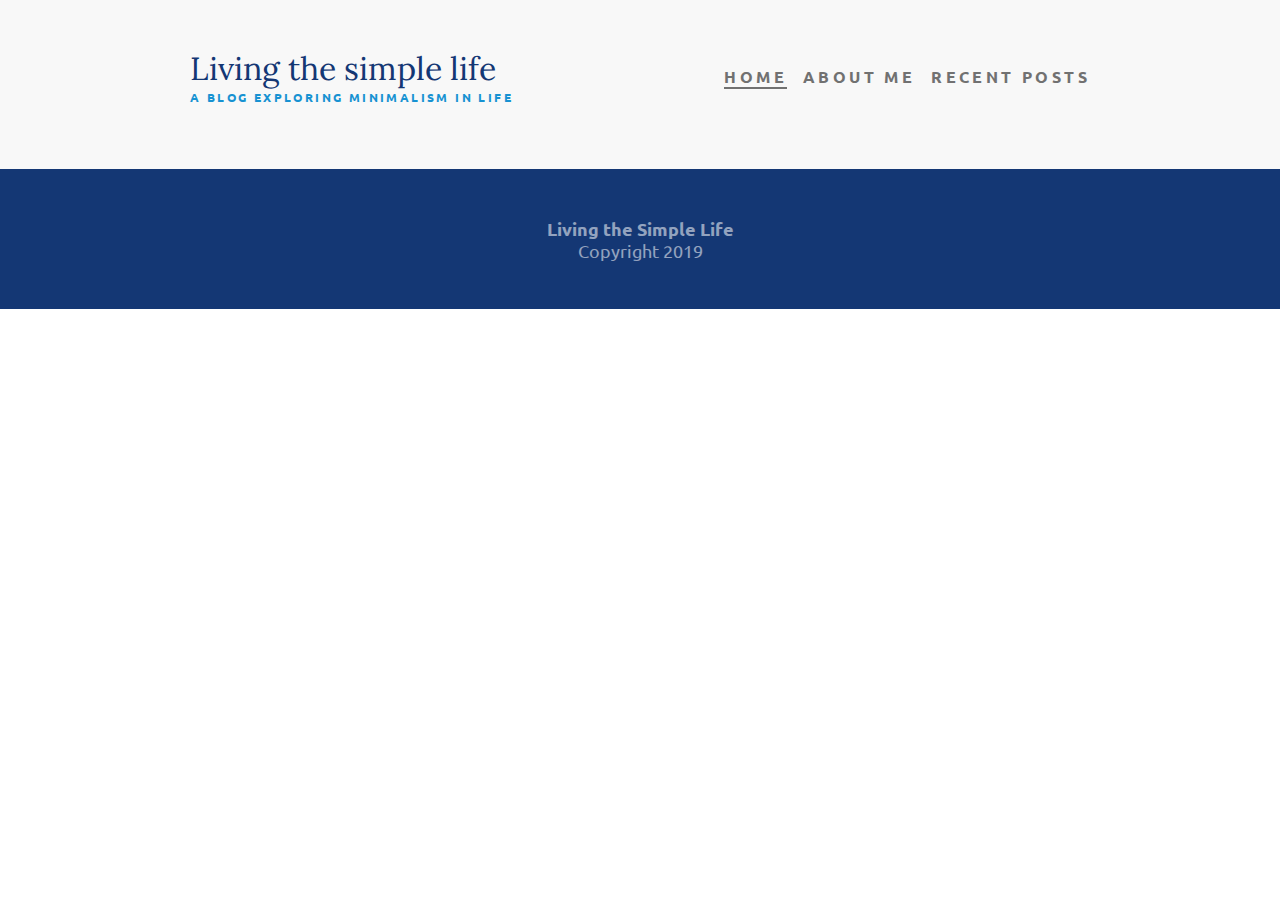
<file: index.html>
<!DOCTYPE html>
<html lang="en">
<head>
  <meta charset="UTF-8">
  <meta http-equiv="X-UA-Compatible" content="IE=edge">
  <meta name="viewport" content="width=device-width, initial-scale=1.0">
  <title>Template</title>
  <meta description="###">

  <link rel="preconnect" href="https://fonts.gstatic.com">
  <link href="https://fonts.googleapis.com/css2?family=Lora&family=Ubuntu:wght@300;700&display=swap" rel="stylesheet">
  <link rel="stylesheet" href="css/styles.css">
</head>
<body>

  <header>
    <div class="container container-nav">
      <div class="title">
        <h1>Living the simple life</h1>
        <p class="subtitle">A blog exploring minimalism in life</p>
      </div>
      <nav>
        <ul>
          <li><a href="index.html" class="active-page">home</a></li>
          <li><a href="about.html">about me</a></li>
          <li><a href="recent.html">recent posts</a></li>
        </ul>
      </nav>
    </div>

  </header>


  <footer>
    <div class="container container-foot">
      <p class="footer-title">Living the Simple Life</p>
      <p class="copyright">Copyright 2019</p>
    </div>
  </footer>
</body>
</html>
</file>
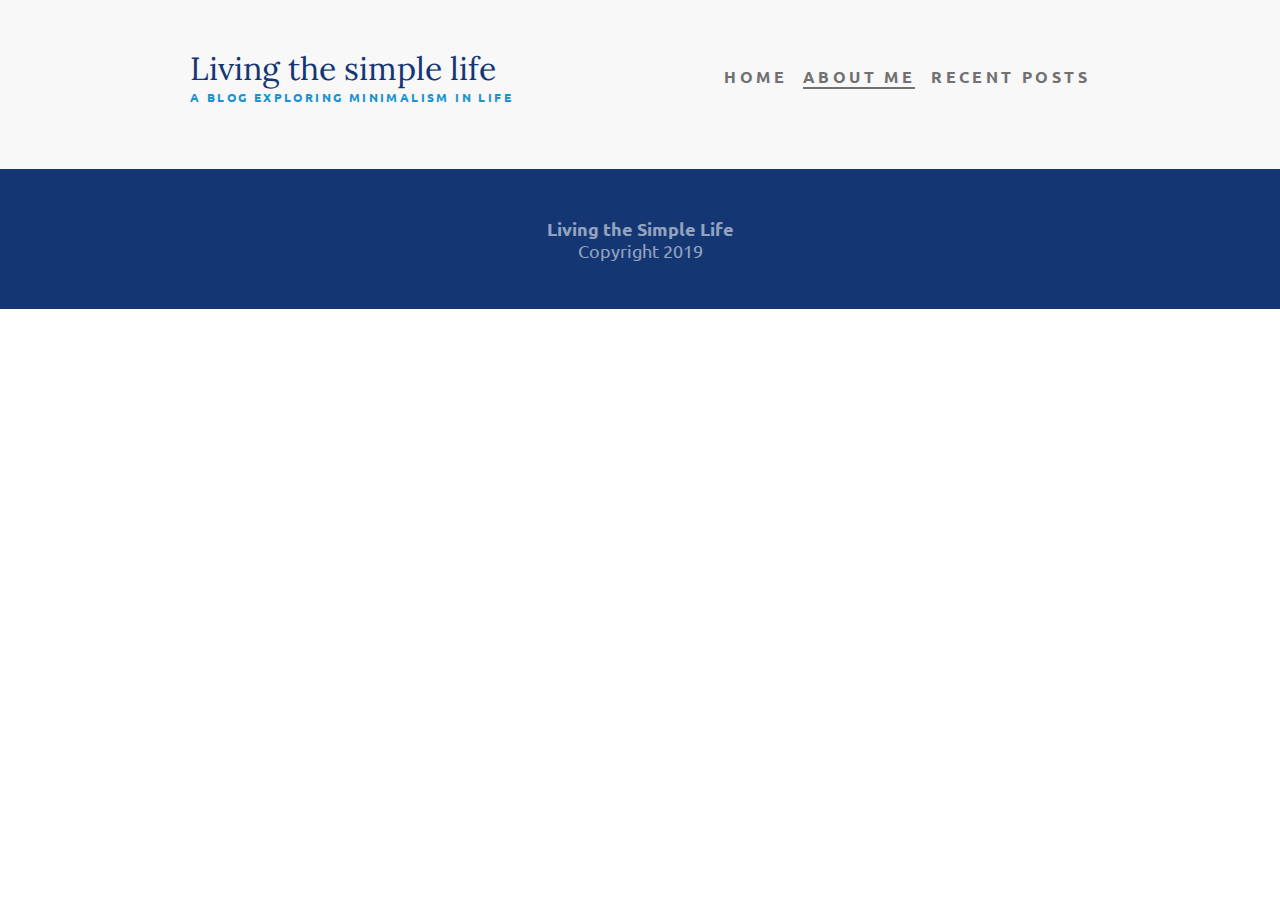
<file: about.html>
<!DOCTYPE html>
<html lang="en">
<head>
  <meta charset="UTF-8">
  <meta http-equiv="X-UA-Compatible" content="IE=edge">
  <meta name="viewport" content="width=device-width, initial-scale=1.0">
  <title>Template</title>
  <meta description="###">

  <link rel="preconnect" href="https://fonts.gstatic.com">
  <link href="https://fonts.googleapis.com/css2?family=Lora&family=Ubuntu:wght@300;700&display=swap" rel="stylesheet">
  <link rel="stylesheet" href="css/styles.css">
</head>
<body>

  <header>
    <div class="container container-nav">
      <div class="title">
        <h1>Living the simple life</h1>
        <p class="subtitle">A blog exploring minimalism in life</p>
      </div>
      <nav>
        <ul>
          <li><a href="index.html">home</a></li>
          <li><a href="about.html" class="active-page">about me</a></li>
          <li><a href="recent.html">recent posts</a></li>
        </ul>
      </nav>
    </div>

  </header>


  <footer>
    <div class="container container-foot">
      <p class="footer-title">Living the Simple Life</p>
      <p class="copyright">Copyright 2019</p>
    </div>
  </footer>
</body>
</html>
</file>
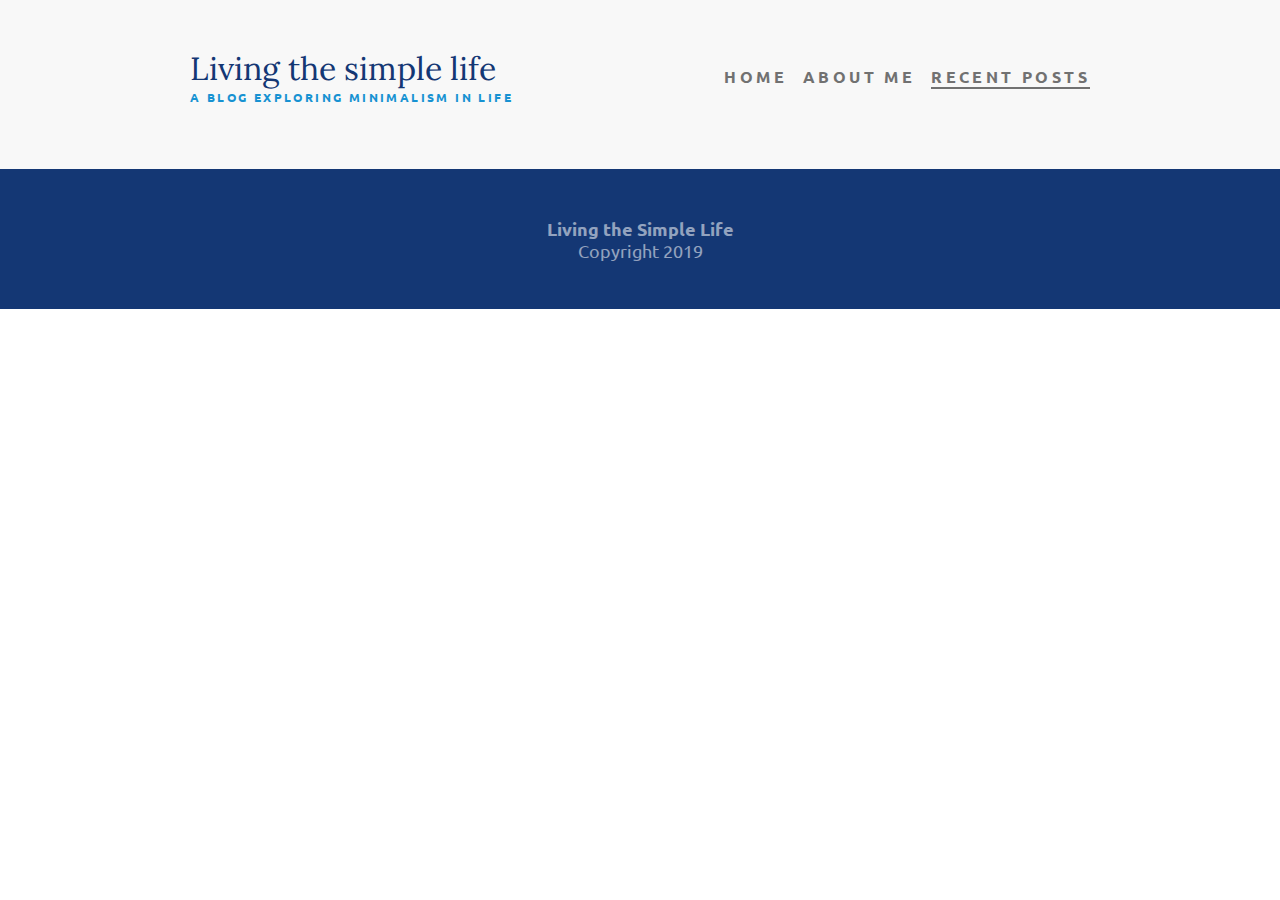
<file: recent.html>
<!DOCTYPE html>
<html lang="en">
<head>
  <meta charset="UTF-8">
  <meta http-equiv="X-UA-Compatible" content="IE=edge">
  <meta name="viewport" content="width=device-width, initial-scale=1.0">
  <title>Template</title>
  <meta description="###">

  <link rel="preconnect" href="https://fonts.gstatic.com">
  <link href="https://fonts.googleapis.com/css2?family=Lora&family=Ubuntu:wght@300;700&display=swap" rel="stylesheet">
  <link rel="stylesheet" href="css/styles.css">
</head>
<body>

  <header>
    <div class="container container-nav">
      <div class="title">
        <h1>Living the simple life</h1>
        <p class="subtitle">A blog exploring minimalism in life</p>
      </div>
      <nav>
        <ul>
          <li><a href="index.html">home</a></li>
          <li><a href="about.html">about me</a></li>
          <li><a href="recent.html" class="active-page">recent posts</a></li>
        </ul>
      </nav>
    </div>

  </header>


  <footer>
    <div class="container container-foot">
      <p class="footer-title">Living the Simple Life</p>
      <p class="copyright">Copyright 2019</p>
    </div>
  </footer>
</body>
</html>
</file>
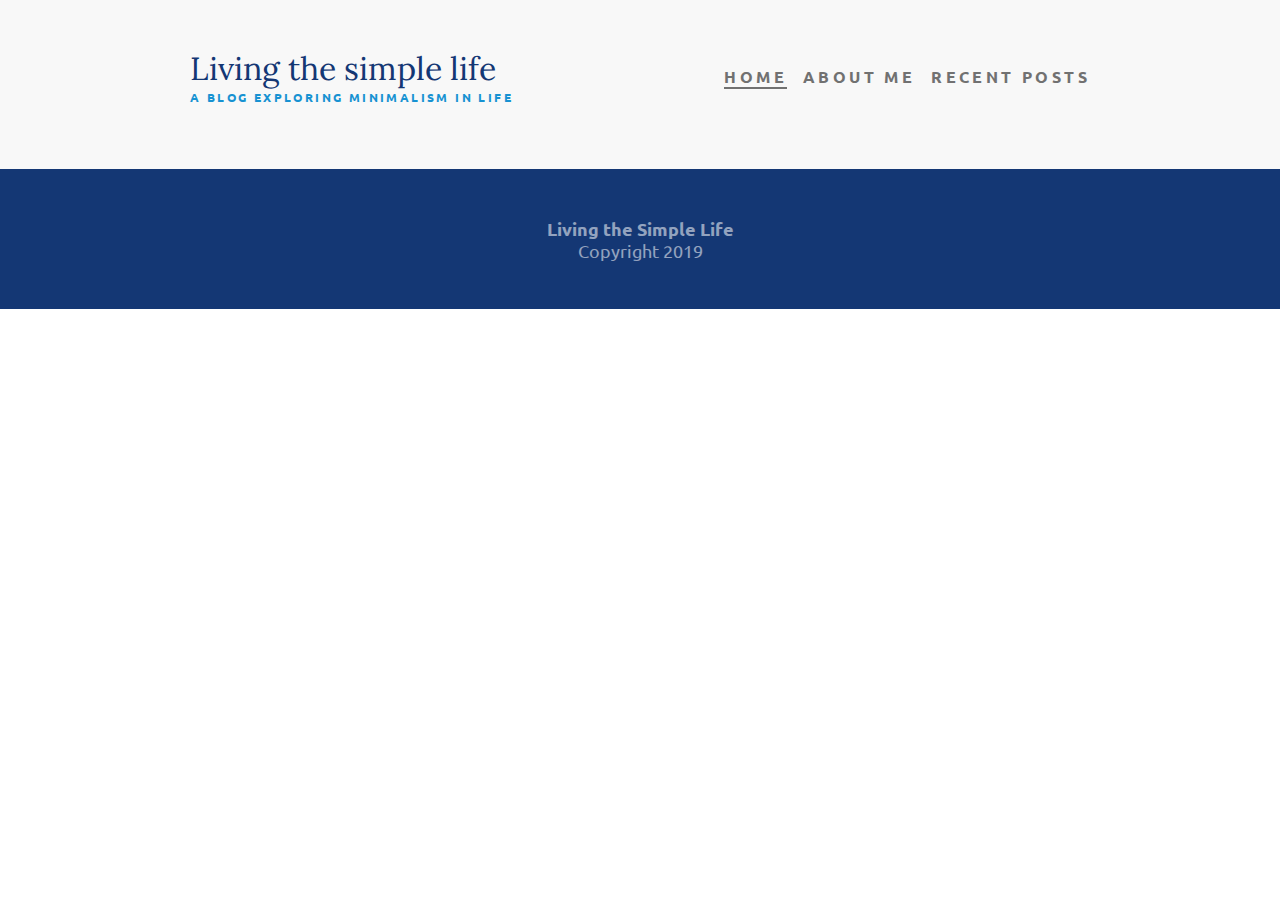
<file: template.html>
<!DOCTYPE html>
<html lang="en">
<head>
  <meta charset="UTF-8">
  <meta http-equiv="X-UA-Compatible" content="IE=edge">
  <meta name="viewport" content="width=device-width, initial-scale=1.0">
  <title>Template</title>
  <meta description="###">

  <link rel="preconnect" href="https://fonts.gstatic.com">
  <link href="https://fonts.googleapis.com/css2?family=Lora&family=Ubuntu:wght@300;700&display=swap" rel="stylesheet">
  <link rel="stylesheet" href="css/styles.css">
</head>
<body>

  <header>
    <div class="container container-nav">
      <div class="title">
        <h1>Living the simple life</h1>
        <p class="subtitle">A blog exploring minimalism in life</p>
      </div>
      <nav>
        <ul>
          <li><a href="index.html" class="active-page">home</a></li>    <!-- move the active-page class to the correct page !-->
          <li><a href="about.html">about me</a></li>
          <li><a href="recent.html">recent posts</a></li>
        </ul>
      </nav>
    </div>
  </header>

  <footer>
    <div class="container container-foot">
      <p class="footer-title">Living the Simple Life</p>
      <p class="copyright">Copyright 2019</p>
    </div>
  </footer>
</body>
</html>
</file>
<file: css/styles.css>
* {
  margin: 0;
}

body {
  font-family: 'Ubuntu', sans-serif;
}

/* ==============
Typography
================= */

/* Navigation */

h1 {
  font-family: 'Lora', serif;
  font-weight: 400;
  font-size: 2rem;
  color: #143774;
}

.subtitle {
  font-weight: 700;
  font-size: .75rem;
  color: #1792D2;
  text-transform: uppercase;
  letter-spacing: 2.4px;
}

a {
  font-weight: 700;
  color: #717171;
  text-decoration: none;
  text-transform: uppercase;
  letter-spacing: 3.4px;
}

a:hover, a:active {
  color: #313131;
}

.active-page {
  border-bottom: 2px solid #717171;
}

.active-page:hover, .active-page:active {
  color: #717171;
}

/* Footer */
.container-foot {
  color: #FFFFFF;
  opacity: .54;
  font-size: 1.1rem;
  text-align: center;
}

.footer-title {
  font-weight: 700;
}

/* ==============
Layout
================= */

.container {
  width: 90%;
  max-width: 900px;
  margin: 0 auto;
}


/* Navigation */
header {
  background: #F8F8F8;
  padding: 3em 0 4em;
  text-align: center;
}

nav ul {
  list-style: none;
  display: flex;
  flex-direction: column;
  align-items: center;
  padding: 0;
}

nav li {
  margin-top: 3em;
}

.container-nav {
  display: flex;
  flex-direction: column;
  align-items: center;
}

@media screen and (min-width: 800px) {
  .container-nav {
    flex-direction: row;
    justify-content: space-between;
  }

  header {
    text-align: left;
  }

  nav ul {
    flex-direction: row;
  }

  nav li {
    margin-top: 0;
    margin-left: 1em;
  }
}

/* Footer */

footer {
  background: #143774;
  padding: 3em 0 3em;
}
</file>
